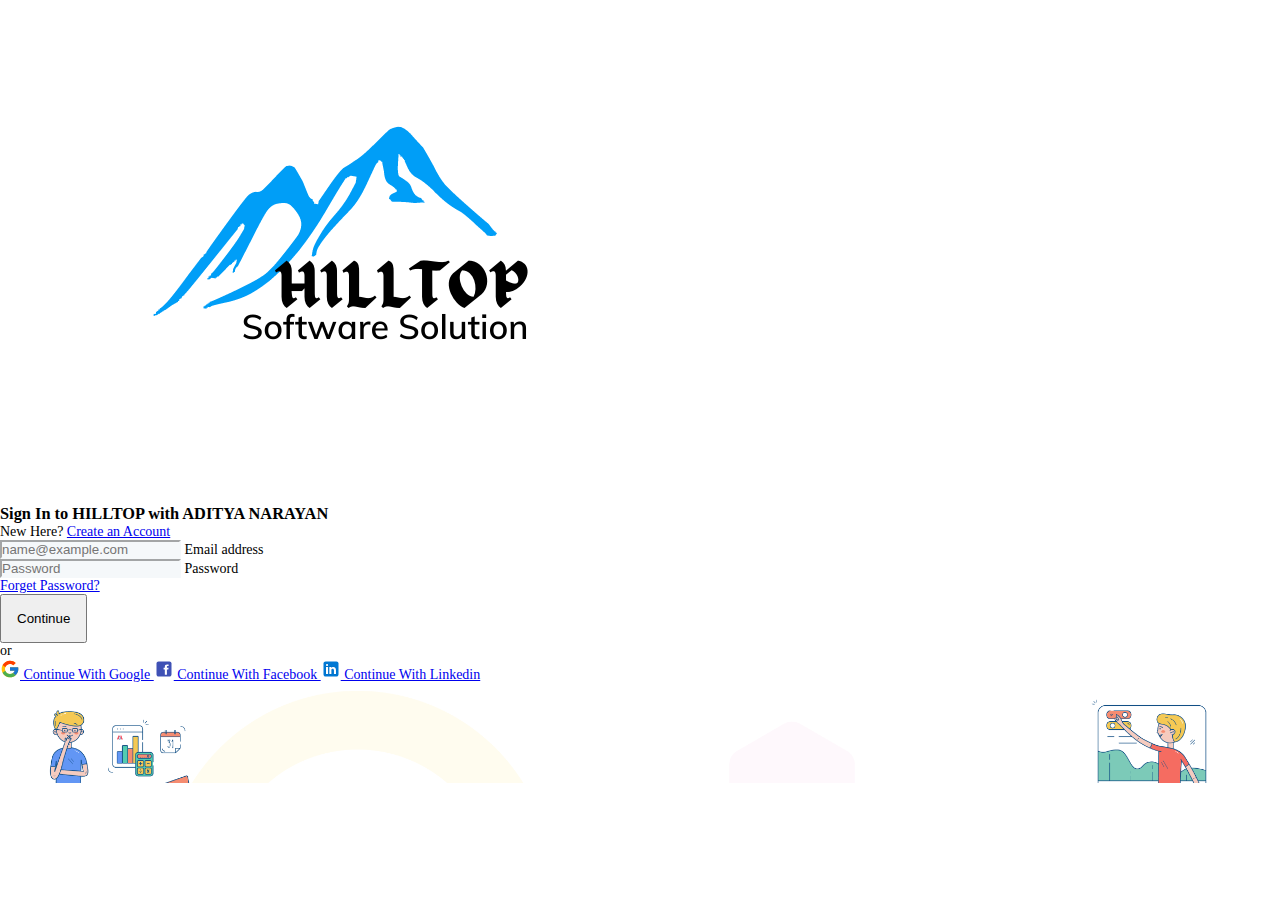
<file: index.html>
<!DOCTYPE html>
<html lang="en">

<head>
    <meta charset="UTF-8">
    <meta http-equiv="X-UA-Compatible" content="IE=edge">
    <meta name="viewport" content="width=device-width, initial-scale=1.0">
    <link rel="stylesheet" href="style.css">
    <link href="https://cdn.jsdelivr.net/npm/bootstrap@5.1.3/dist/css/bootstrap.min.css" rel="stylesheet"
        integrity="sha384-1BmE4kWBq78iYhFldvKuhfTAU6auU8tT94WrHftjDbrCEXSU1oBoqyl2QvZ6jIW3" crossorigin="anonymous">
    <title>Login page.</title>
</head>

<body>
    <section class="wrapper">
        <div class="container">
            <div class="col-sm-8 offset-sm-2 col-lg-6 offset-lg-3 col-xl-4 offset-xl-4 test-center">
                <div class="logo">
                    <img src="image/logo.png" class="img-fluid" alt="logo">
                </div>
                <form action="" class="rounded bg-white shadow p-5">
                    <h3 class="text-dark fw-bolder fs-5 mb-2 text-center">Sign In to HILLTOP with ADITYA NARAYAN</h3>
                    <div class="fw-normal text-muted mb-4 text-center ">
                        New Here? <a href="Signup.html" class="text-primary fw-bold text-decoration-none">Create an Account</a>
                    </div>

                    <div class="form-floating mb-3">
                        <input type="email" class="form-control" id="floatingInput" placeholder="name@example.com">
                        <label for="floatingInput">Email address</label>
                    </div>

                    <div class="form-floating">
                        <input type="password" class="form-control" id="floatingPassword" placeholder="Password">
                        <label for="floatingPassword">Password</label>
                    </div>
                    <div class="mt-2 text-end">
                        <a href="Forget password.html" class="text-primary fw-bold text-decoration-none">Forget Password?</a>

                    </div>
                    <button type="submit" class="btn btn-primary submit_btn w-100 my-4">
                        Continue
                    </button>
                    <div class="text-center text-muted text-uppercase mb-3">or</div>

                    <a href="#" class="btn btn-light login_with w-100 mb-3">
                        <img src="image/google-icon.svg" class="img-fluid me-3 " alt="">
                        Continue With Google
                    </a>

                    <a href="#" class="btn btn-light login_with w-100 mb-3">
                        <img src="image/facebook-icon.svg" class="img-fluid me-3 " alt="">
                        Continue With Facebook
                    </a>

                    <a href="#" class="btn btn-light login_with w-100 mb-3">
                        <img src="image/linkedin-icon.svg" class="img-fluid me-3 " alt="">
                        Continue With Linkedin
                    </a>

                </form>
            </div>
        </div>
    </section>
</body>

</html>
</file>
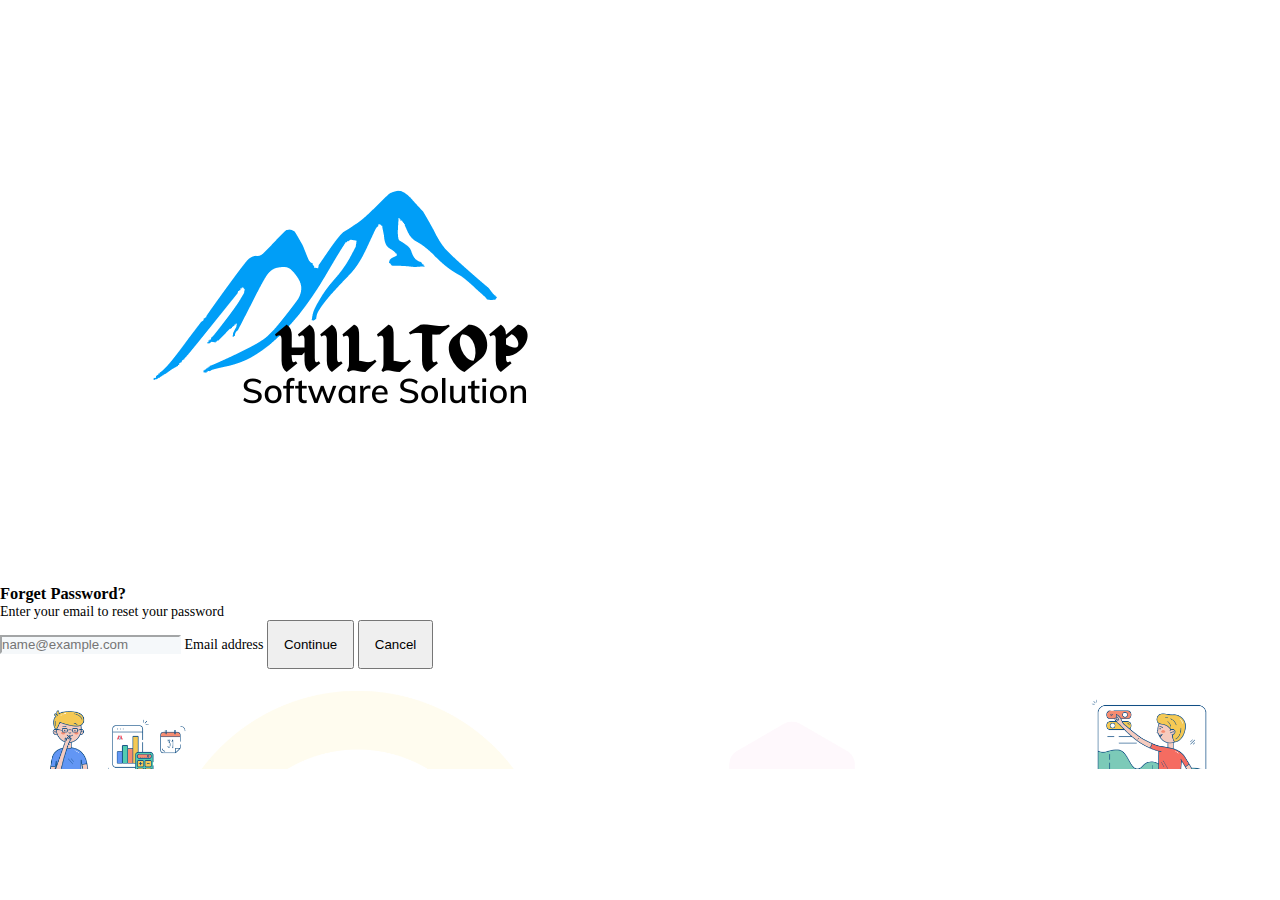
<file: Forget password.html>
<!DOCTYPE html>
<html lang="en">

<head>
    <meta charset="UTF-8">
    <meta http-equiv="X-UA-Compatible" content="IE=edge">
    <meta name="viewport" content="width=device-width, initial-scale=1.0">
    <link rel="stylesheet" href="style.css">
    <link href="https://cdn.jsdelivr.net/npm/bootstrap@5.1.3/dist/css/bootstrap.min.css" rel="stylesheet"
        integrity="sha384-1BmE4kWBq78iYhFldvKuhfTAU6auU8tT94WrHftjDbrCEXSU1oBoqyl2QvZ6jIW3" crossorigin="anonymous">
    <title>Forget Password.</title>
</head>

<body>

    <br> <br> <br> <br>

    <section class="wrapper">
        <div class="container">
            <div class="col-sm-8 offset-sm-2 col-lg-6 offset-lg-3 col-xl-4 offset-xl-4 test-center">
                <div class="logo">
                    <img src="image/logo.png" class="img-fluid" alt="logo">
                </div>

                <br>

                <form action="" class="rounded bg-white shadow p-5">
                    <h3 class="text-dark fw-bolder fs-5 mb-2 text-center">Forget Password?</h3>
                    <div class="fw-normal text-muted mb-2 text-center ">
                        Enter your email to reset your password

                        <div class="form-floating mb-3 my-5">
                            <input type="email" class="form-control" id="floatingInput" placeholder="name@example.com"
                                required>
                            <label for="floatingInput">Email address</label>
                            </div?>

                            <button type="submit" class="btn btn-primary submit_btn my-4">

                                Continue


                            </button>
                            <button type="Cancel" class="btn btn-secondary submit_btn  my-4 ms-3">
                                Cancel
                            </button>


                </form>
            </div>
        </div>
    </section>
</body>

</html>
</file>
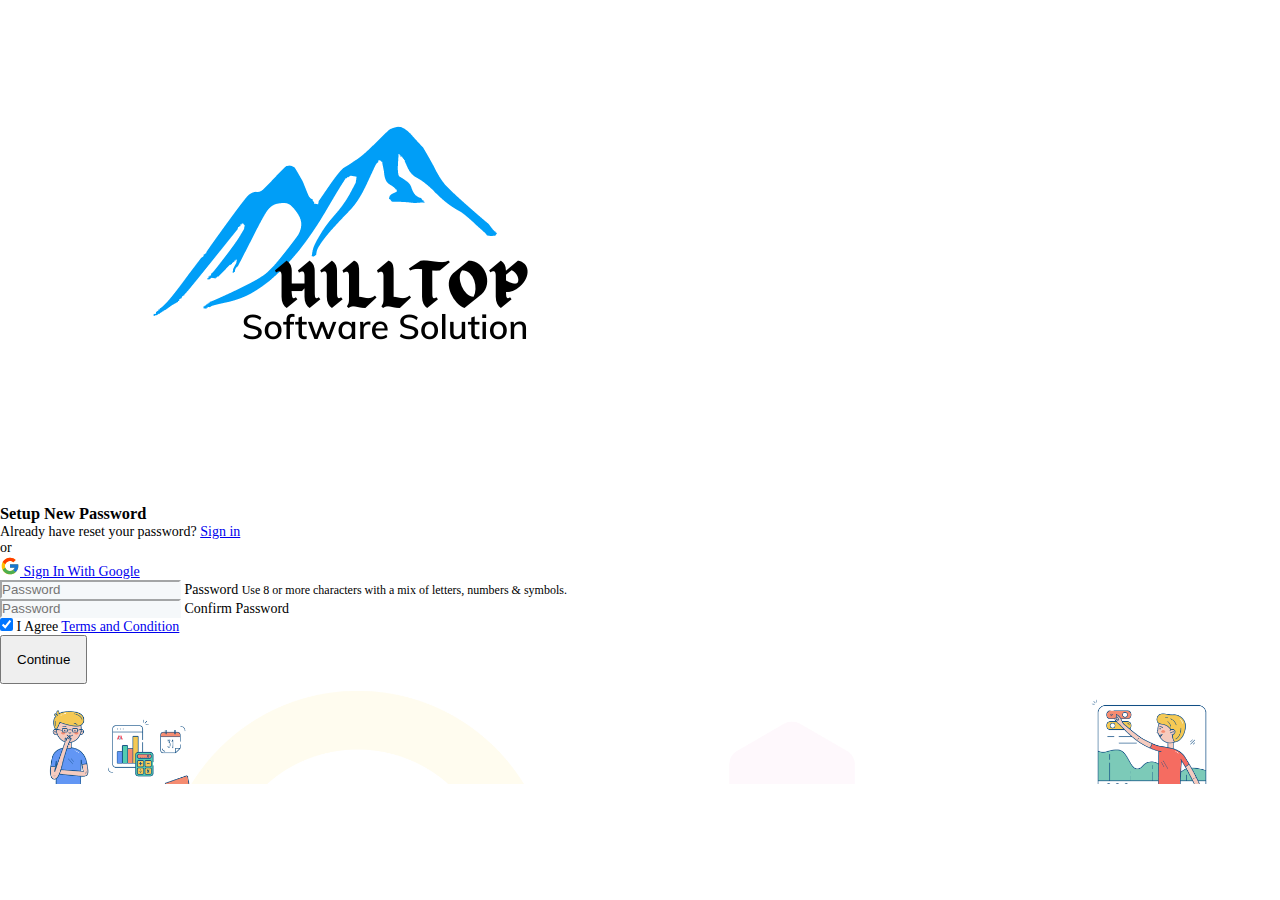
<file: NewPassword.html>
<!DOCTYPE html>
<html lang="en">

<head>
    <meta charset="UTF-8">
    <meta http-equiv="X-UA-Compatible" content="IE=edge">
    <meta name="viewport" content="width=device-width, initial-scale=1.0">
    <link rel="stylesheet" href="style.css">
    <link href="https://cdn.jsdelivr.net/npm/bootstrap@5.1.3/dist/css/bootstrap.min.css" rel="stylesheet"
        integrity="sha384-1BmE4kWBq78iYhFldvKuhfTAU6auU8tT94WrHftjDbrCEXSU1oBoqyl2QvZ6jIW3" crossorigin="anonymous">
    <title>New Password page.</title>
</head>

<body>
    <section class="wrapper">
        <div class="container">
            <div class="col-sm-8 offset-sm-2 col-lg-6 offset-lg-3 col-xl-4 offset-xl-4 test-center">
                <div class="logo">
                    <img src="image/logo.png" class="img-fluid" alt="logo">
                </div>
                <form action="" class="rounded bg-white shadow p-5">
                    <h3 class="text-dark fw-bolder fs-5 mb-2 text-center">Setup New Password</h3>
                    <div class="fw-normal text-muted mb-2 text-center ">
                        Already have reset your password?
                        <a href="index.html" class="text-primary fw-bold text-decoration-none">
                            Sign in
                        </a>
                    </div>
                    <div class="text-center text-muted text-uppercase mb-3">or</div>

                    <a href="#" class="btn btn-light login_with w-100 mb-3">
                        <img src="image/google-icon.svg" class="img-fluid me-3 " alt="">
                        Sign In With Google
                    </a>

                    <div class="form-floating mb-3">
                        <input type="password" class="form-control" id="floatingPassword" placeholder="Password">
                        <label for="floatingPassword">Password</label>

                        <span class="password-info text-center mt-2  mb-3 ">
                            Use 8 or more characters with a mix of letters,
                            numbers & symbols.
                        </span>
                    </div>
                    <div class="form-floating mb-3">
                        <input type="password" class="form-control" id="floatingConfirmPassword" placeholder="Password"
                            required>
                        <label for="floatingConfirmPassword">Confirm Password</label>
                    </div>

                    <div class="form-check d-flex">
                        <input class="form-check-input" type="checkbox" id="gridCheck" checked>
                        <label class="form-check-label ms-2" for="gridCheck">
                            I Agree <a href="#">Terms and Condition </a>
                        </label>
                    </div>

                    <button type="submit" class="btn btn-primary submit_btn w-100 my-4">
                        Continue
                    </button>


                </form>
            </div>
        </div>
    </section>
</body>

</html>
</file>
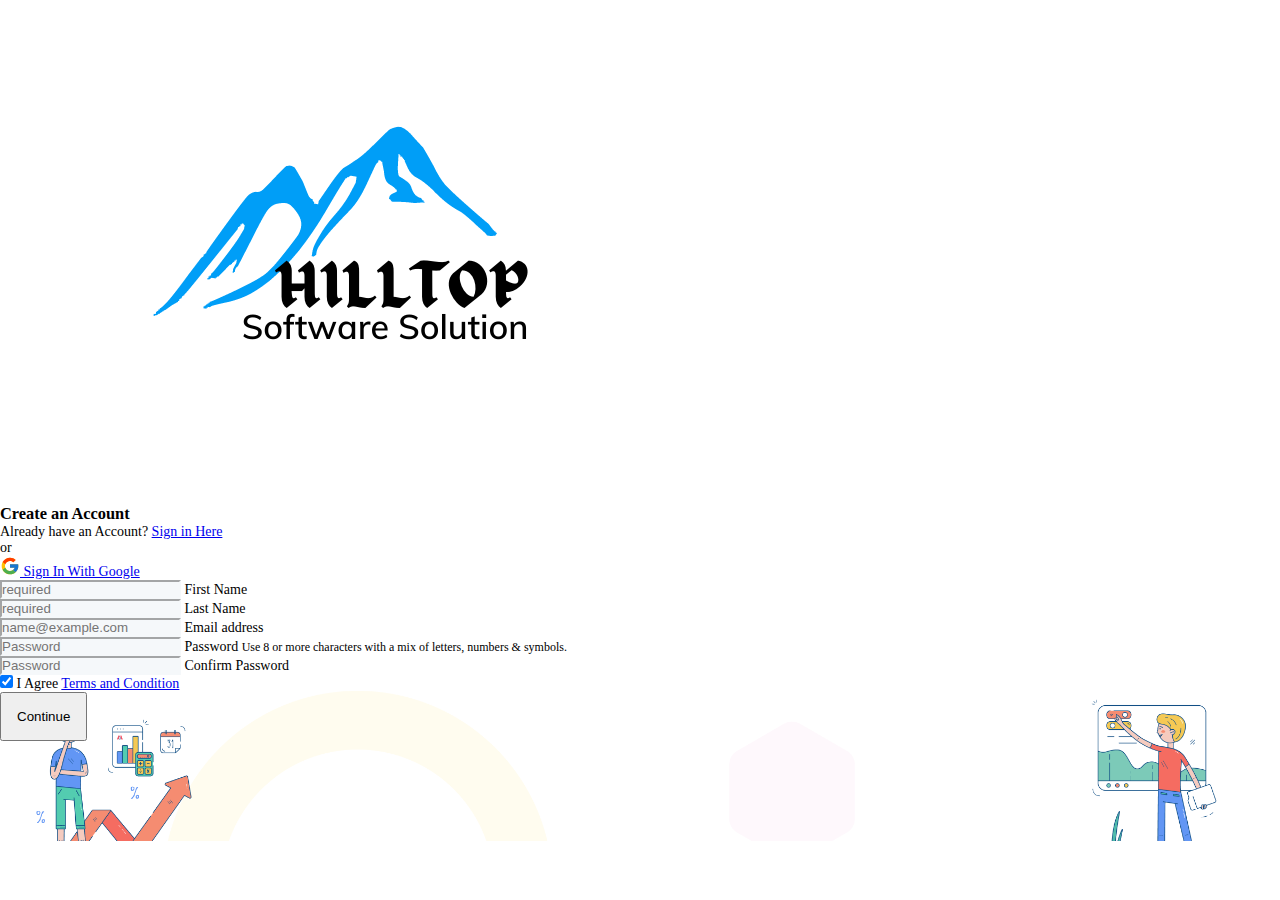
<file: Signup.html>
<!DOCTYPE html>
<html lang="en">

<head>
    <meta charset="UTF-8">
    <meta http-equiv="X-UA-Compatible" content="IE=edge">
    <meta name="viewport" content="width=device-width, initial-scale=1.0">
    <link rel="stylesheet" href="style.css">
    <link href="https://cdn.jsdelivr.net/npm/bootstrap@5.1.3/dist/css/bootstrap.min.css" rel="stylesheet"
        integrity="sha384-1BmE4kWBq78iYhFldvKuhfTAU6auU8tT94WrHftjDbrCEXSU1oBoqyl2QvZ6jIW3" crossorigin="anonymous">
    <title>sign in page.</title>
</head>

<body>
    <section class="wrapper">
        <div class="container">
            <div class="col-sm-8 offset-sm-2 col-lg-6 offset-lg-3 col-xl-4 offset-xl-4 test-center">
                <div class="logo">
                    <img src="image/logo.png" class="img-fluid" alt="logo">
                </div>
                <form action="" class="rounded bg-white shadow p-5">
                    <h3 class="text-dark fw-bolder fs-5 mb-2 text-center">Create an Account</h3>
                    <div class="fw-normal text-muted mb-2 text-center ">
                        Already have an Account?
                        <a href="index.html" class="text-primary fw-bold text-decoration-none">
                            Sign in Here
                        </a>
                    </div>
                    <div class="text-center text-muted text-uppercase mb-3">or</div>

                    <a href="#" class="btn btn-light login_with w-100 mb-3">
                        <img src="image/google-icon.svg" class="img-fluid me-3 " alt="">
                        Sign In With Google
                    </a>



                    <div class="form-floating mb-3">
                        <input type="text" class="form-control" id="floatingFirstName" placeholder="required" required>
                        <label for="floatingFirstName">First Name</label>
                    </div>

                    <div class="form-floating mb-3">
                        <input type="text" class="form-control" id="floatinglastName" placeholder="required  " >
                        <label for="floatinglastName">Last Name</label>
                    </div>

                    <div class="form-floating mb-3">
                        <input type="email" class="form-control" id="floatingInput" placeholder="name@example.com" required>
                        <label for="floatingInput">Email address</label>
                    </div>

                    <div class="form-floating mb-3">
                        <input type="password" class="form-control" id="floatingPassword" placeholder="Password" >
                        <label for="floatingPassword">Password</label>

                        <span class="password-info text-center mt-2  mb-3 ">
                            Use 8 or more characters with a mix of letters,
                                          numbers & symbols.
                        </span>
                    </div>
                    <div class="form-floating mb-3">
                        <input type="password" class="form-control" id="floatingConfirmPassword" placeholder="Password" required>
                        <label for="floatingConfirmPassword">Confirm Password</label>
                    </div>

                    <div class="form-check d-flex">
                        <input class="form-check-input" type="checkbox" id="gridCheck" checked>
                        <label class="form-check-label ms-2" for="gridCheck">
                          I Agree <a href="#">Terms and Condition </a>
                        </label>
                      </div>

                    <button type="submit" class="btn btn-primary submit_btn w-100 my-4">
                        Continue
                    </button>


                </form>
            </div>
        </div>
    </section>
</body>

</html>
</file>
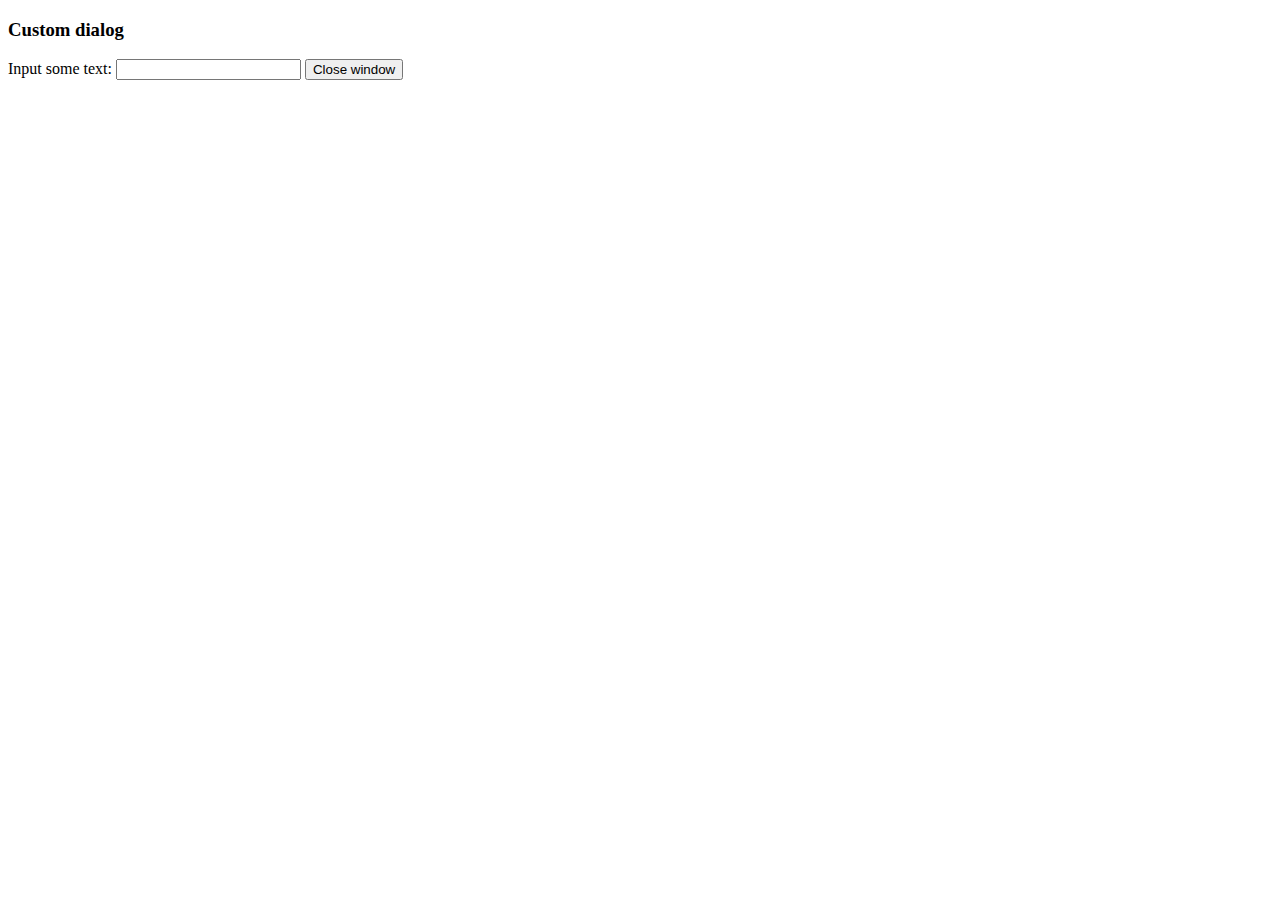
<file: ons/dashboard/js/tinymce/plugins/example/dialog.html>
<!DOCTYPE html>
<html>
<body>
	<h3>Custom dialog</h3>
	Input some text: <input id="content">
	<button onclick="top.tinymce.activeEditor.windowManager.getWindows()[0].close();">Close window</button>
</body>
</html>
</file>
<file: style.css>
*{
    margin: 0%;
    padding: 0%;
    box-sizing: border-box;
}

:root{
    --primary-font-family:'sans-serif';
    --light-white:#f5f8fa;
    --gray:#5e6278;
    --gray-1:#e3e3e3;
}
body{
    font-family: var(--primary-font-family);
    font-size: 14px;
}

/*main css*/
.wrapper{
         padding: 0 0 100px;
         background-image: url("image/bg.png");
         background-position: bottom center;
         background-repeat: no-repeat;
         background-size: contain;
         background-attachment: fixed;
         min-height: 100%;
        
             }

.wrapper .logo img{
    max-width: 40%;
    margin-left: 103px;
}    
.wrapper input{
    background-color: var(--light-white);
    border-color:var(--light-white);
    color:var(--gray);
}  
.wrapper input:focus{
    box-shadow: none;
}       
.wrapper .submit_btn{
    padding: 15px;
    font-weight: 500;

}
.wrapper .logo_with{
    padding: 15px;
    font-size: 15px;
    font-weight: 500;
    transition: 0.3s ease-in-out;
    width: 100%;
    text-align: center;
}
.wrapper .logo_with a{
    text-align: center;

}
.wrapper .submit_btn:focus,
.wrapper .login_with:focus{
    box-shadow: none;
}
.wrapper .login_with:hover{
    background-color: var(--gray-1);
    border-color: var(--gray-1);

}
.wrapper .login_with img{
    max-width: :8%;
    width: 20px;
}
.wrapper span{
    text-align: center;
}
.wrapper .password-info {
    font-size: 12px;
    text-align: center;
}
</file>
